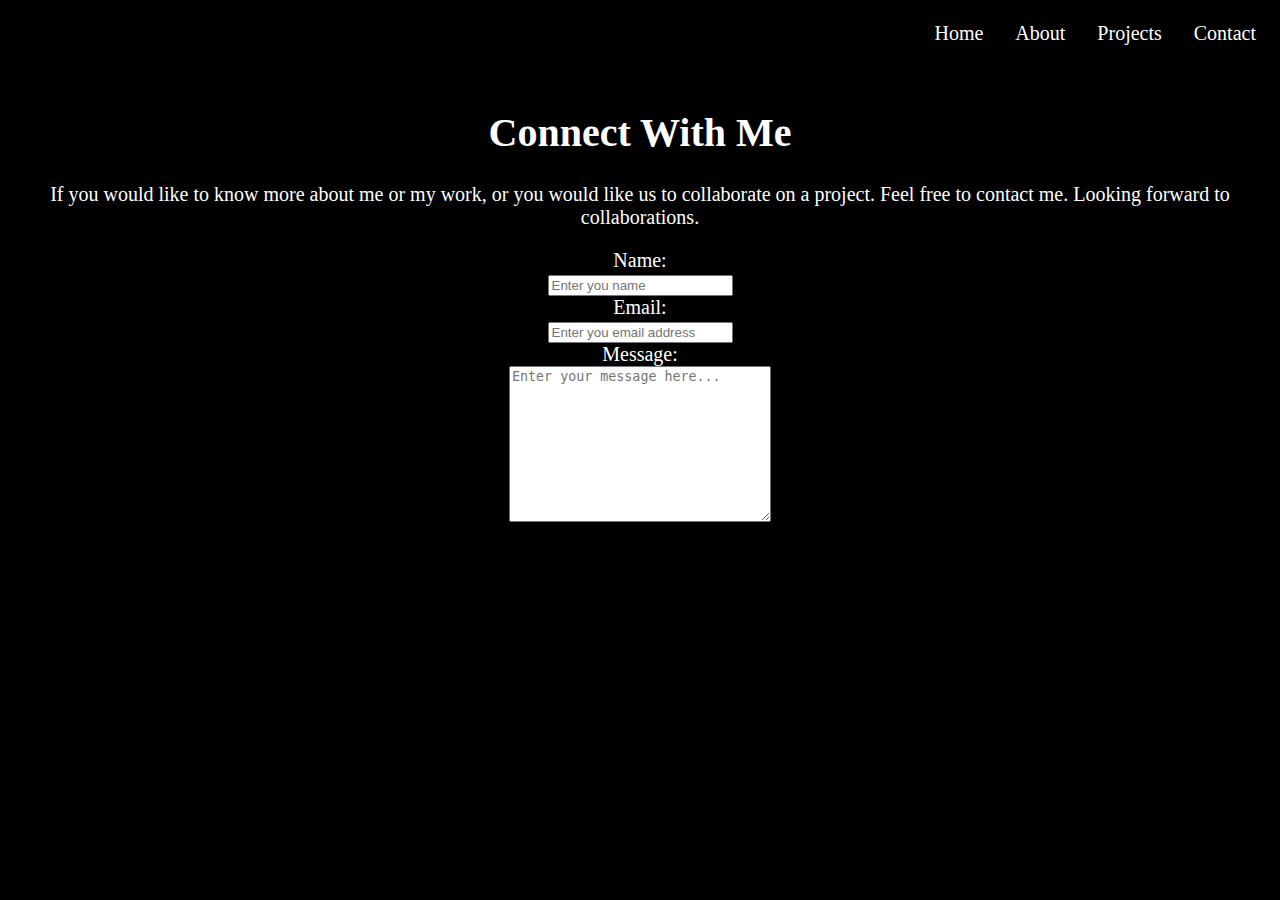
<file: contact.html>
<!DOCTYPE html>
<html lang="en">
<head>
    <meta charset="UTF-8">
    <meta name="viewport" content="width=device-width, initial-scale=1.0">
    <link rel="stylesheet" href="styles.css">
    <title>Contacts</title>
</head>
<body>
    <ul>
        <li><a href="contact.html">Contact</a></li>
        <li><a href = "projects.html">Projects</a></li>
        <li><a href="about.html">About</a></li>
        <li><a href="index.html">Home</a></li>
    </ul><br>

    <h1>Connect With Me</h1>
    <p> If you would like to know more about me or my work, or you would like us to collaborate on a project. Feel free to contact me. Looking forward to collaborations. </p>

    <div class="contact">
        <form action="">
            <label for="name">Name:</label><br>
            <input type="text" id="name" name="name" placeholder="Enter you name"><br>
            <label for="name">Email:</label><br>
            <input type="text" id="email" name="email" placeholder="Enter you email address"><br>
            <label for="name">Message:</label><br>
            <textarea name="message" id="message" placeholder="Enter your message here..." cols="30" rows="10"></textarea><br>     
            <input type="button" class="button" value="Send">
        </form>
    </div>  
    <footer>

    </footer>
</body>
</html>
</file>
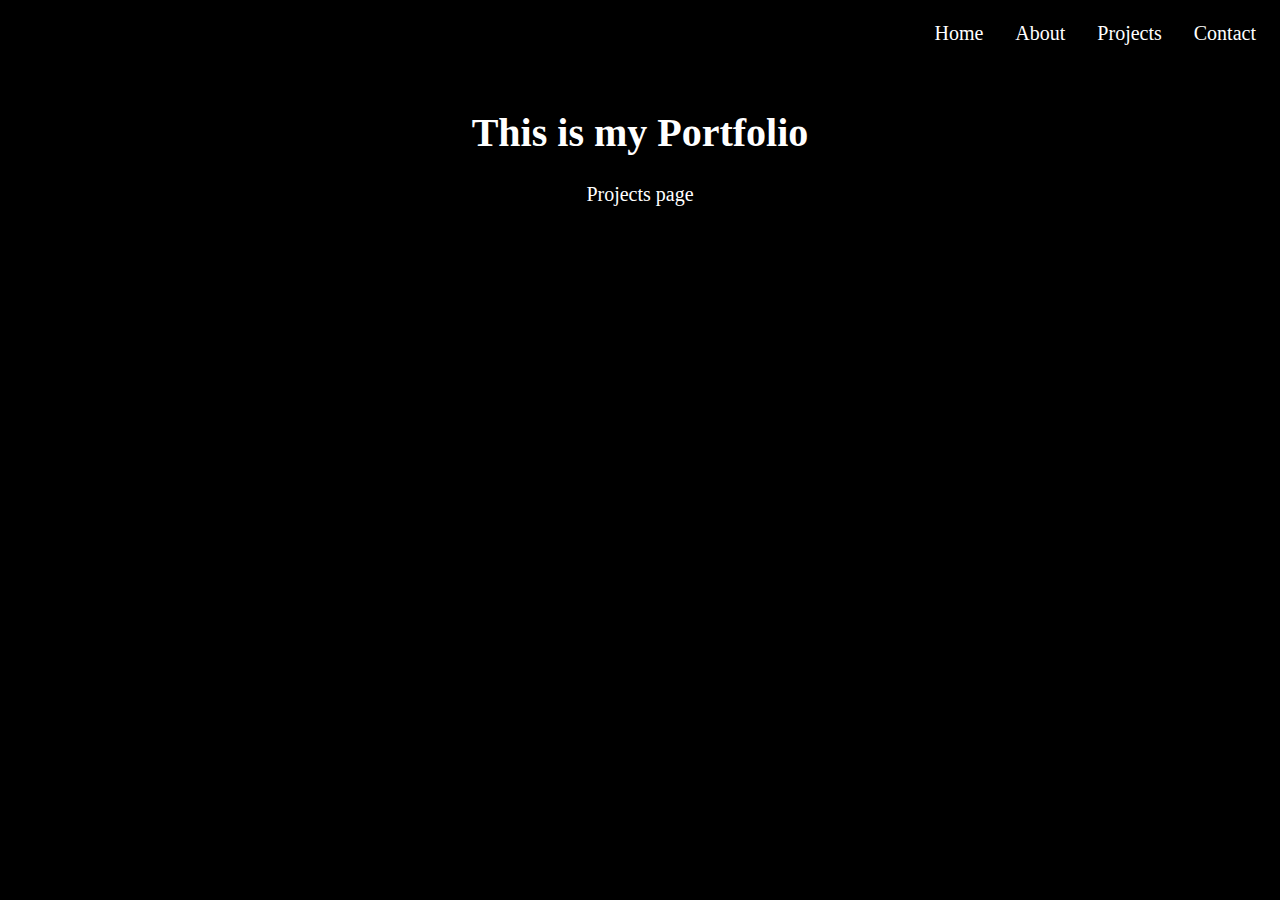
<file: projects.html>
<!DOCTYPE html>
<html lang="en">
<head>
    <meta charset="UTF-8">
    <meta name="viewport" content="width=device-width, initial-scale=1.0">
    <link rel="stylesheet" href="styles.css">
    <title>Projcts</title>
</head>
<body>
        <!--navigation-->
        <ul>
            <li><a href="contact.html">Contact</a></li>
        <li><a href = "projects.html">Projects</a></li>
        <li><a href="about.html">About</a></li>
        <li><a href="index.html">Home</a></li>
        </ul><br>
    
        <h1>This is my Portfolio</h1>
        <p> Projects page</p>
</body>
</html>
</file>
<file: styles.css>
body{
    background-color: rgb(0, 0, 0);
    font-family: "Audiowide";
    font-size: 20px;
    color: white;
    text-align: center;
    top: 20%;
    }

    .main {
      padding: 16px;
      margin-top: 30px;
      height: 1500px;
    }

    .navbar {
      position: fixed;
      top: 0%;
      width: 100%;
    }
       
                                                  /*INDEX STYLES*/
.index{
  width: 100%;
      }
 ul {
  list-style-type: none;
  margin: 0;
  padding: 0;
  overflow: hidden;
            
  background-color: #000000;
  border-top-left-radius: 20px;
  border-top-right-radius: 20px;
  border-bottom-left-radius: 20px;
  border-bottom-right-radius: 20px;
            
    }
          
  li {
    float: right;
      }
          
  li a {
    display: block;
    color: rgb(255, 255, 255);
    text-align: center;
    padding: 14px 16px;
    text-decoration: none;
        }
          
  li a:hover {
    background-color: #ff0303;
     }

  .name{
    color: #c50000;
       }

  @keyframes typewriter {
    0% {width: 0;}
    100% {width: 100%;}
    }

    .typewriter h1 {
      overflow: hidden;
      /*border-right: .10em solid orange;*/
      white-space: nowrap; 
      margin: 0 auto;
      letter-spacing: .10em; 
      animation: typewriter 5s steps(20, end), blink-caret ;
    }  

          .homebutton{
            background-color: #c50000;
            border: none;
            color: white;
            padding: 15px 32px;
            text-align: center;
            text-decoration: none;
            display: inline-block;
            font-size: 16px;
            font-family: "Audiowide";
            margin: 4px 2px;
            cursor: pointer;
            border-top-left-radius: 40px;
            border-top-right-radius: 40px;
            border-bottom-left-radius: 40px;
            border-bottom-right-radius: 40px;
            font-family: Lora;
            font-size: 20px;
          }
                                               /*CONTACT STYLES*/
          .contactform{
            background-color: rgb(255, 255, 255);
            border-radius: 50px;
            padding: 100px;
            width:fit-content; 
            text-align: center;
            display: grid;
            right: 100;
            top: 20px;
            margin: 0 auto;
            max-width: 300px;
            padding: 20px;
            color:  black;

            
            flex-direction: column;
          }

          .button {
            background-color: #000000;
            border: none;
            color: white;
            padding: 15px 32px;
            text-align: center;
            text-decoration: none;
            display: inline-block;
            font-size: 16px;
            margin: 4px 2px;
            cursor: pointer;
            border-top-left-radius: 20px;
            border-top-right-radius: 20px;
            border-bottom-left-radius: 20px;
            border-bottom-right-radius: 20px;
          }

                                                 /*ABOUT STYLES*/

          .flip-card {
            background-color: transparent;
            width: 300px;
            height: 300px;
            perspective: 1000px;
            border-top-left-radius: 20px;
            border-top-right-radius: 20px;
            border-bottom-left-radius: 20px;
            border-bottom-right-radius: 20px;
          }
          
          .flip-card-inner {
            position: relative;
            width: 100%;
            height: 100%;
            text-align: center;
            transition: transform 0.6s;
            transform-style: preserve-3d;
            box-shadow: 0 4px 8px 0 rgba(0,0,0,0.2);
          }
          
          .flip-card:hover .flip-card-inner {
            transform: rotateY(180deg);
          }
          
          .flip-card-front, .flip-card-back {
            position: absolute;
            width: 100%;
            height: 100%;
            -webkit-backface-visibility: hidden;
            backface-visibility: hidden;
          }
          
          .flip-card-front {
            background-color: #000000;
            color: black;
          }
          
          .flip-card-back {
            background-color: #ffffff;
            color: rgb(0, 0, 0);
            transform: rotateY(180deg);
            border-top-left-radius: 20px;
            border-top-right-radius: 20px;
            border-bottom-left-radius: 20px;
            border-bottom-right-radius: 20px;
          }

          .row {margin: 0 -5px;}
          .column {
            float: left;
            width: 25%;
            padding: 0 10px;
          }

          .button {
            display: none;
            position: fixed;
            bottom: 20px;
            right: 30px;
            z-index: 99;
            font-size: 18px;
            border: none;
            outline: none;
            background-color: red;
            color: white;
            cursor: pointer;
            padding: 15px;
            border-radius: 4px;
          }
</file>
